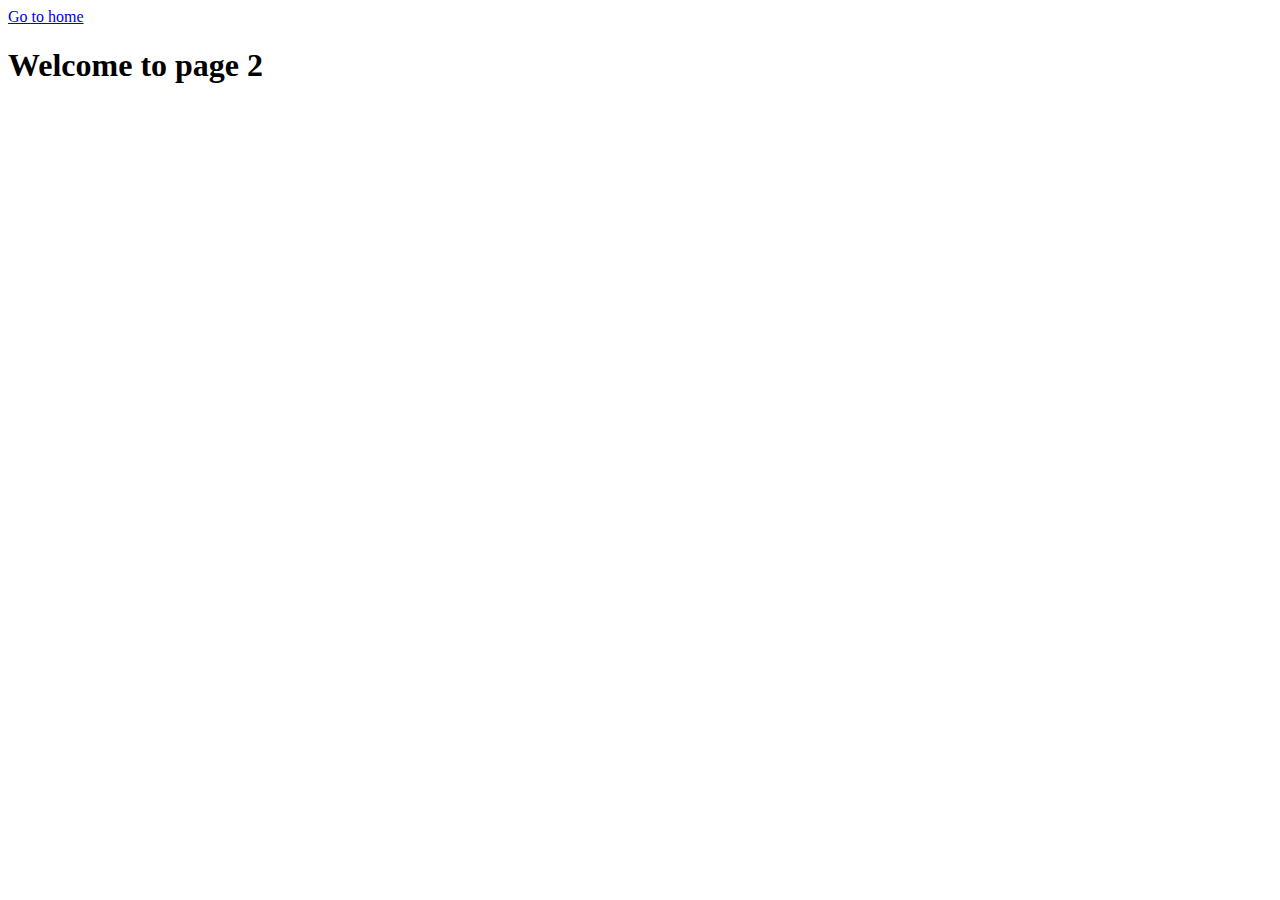
<file: page-2.html>
<!DOCTYPE html>
<html lang="en">
  <head>
    <meta charset="UTF-8" />
    <meta http-equiv="X-UA-Compatible" content="IE=edge" />
    <meta name="viewport" content="width=device-width, initial-scale=1.0" />
    <title>Page 2</title>
  </head>
  <body>
    <section>
      <a href="./index.html">Go to home</a>
      <h1>Welcome to page 2</h1>
    </section>
  </body>
</html>
</file>
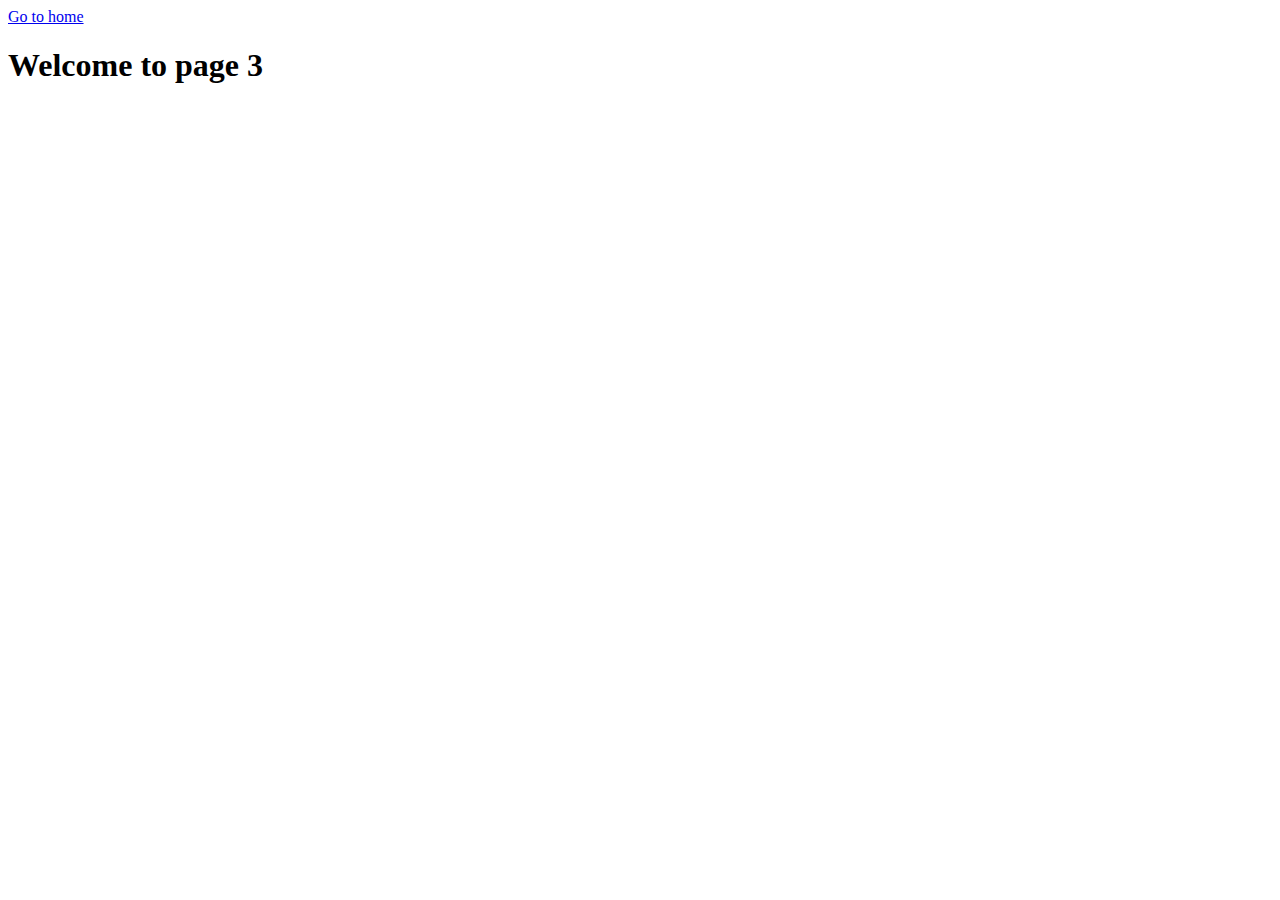
<file: page-3.html>
<!DOCTYPE html>
<html lang="en">
  <head>
    <meta charset="UTF-8" />
    <meta http-equiv="X-UA-Compatible" content="IE=edge" />
    <meta name="viewport" content="width=device-width, initial-scale=1.0" />
    <title>Page 3</title>
  </head>
  <body>
    <section>
      <a href="./index.html">Go to home</a>
      <h1>Welcome to page 3</h1>
    </section>
  </body>
</html>
</file>
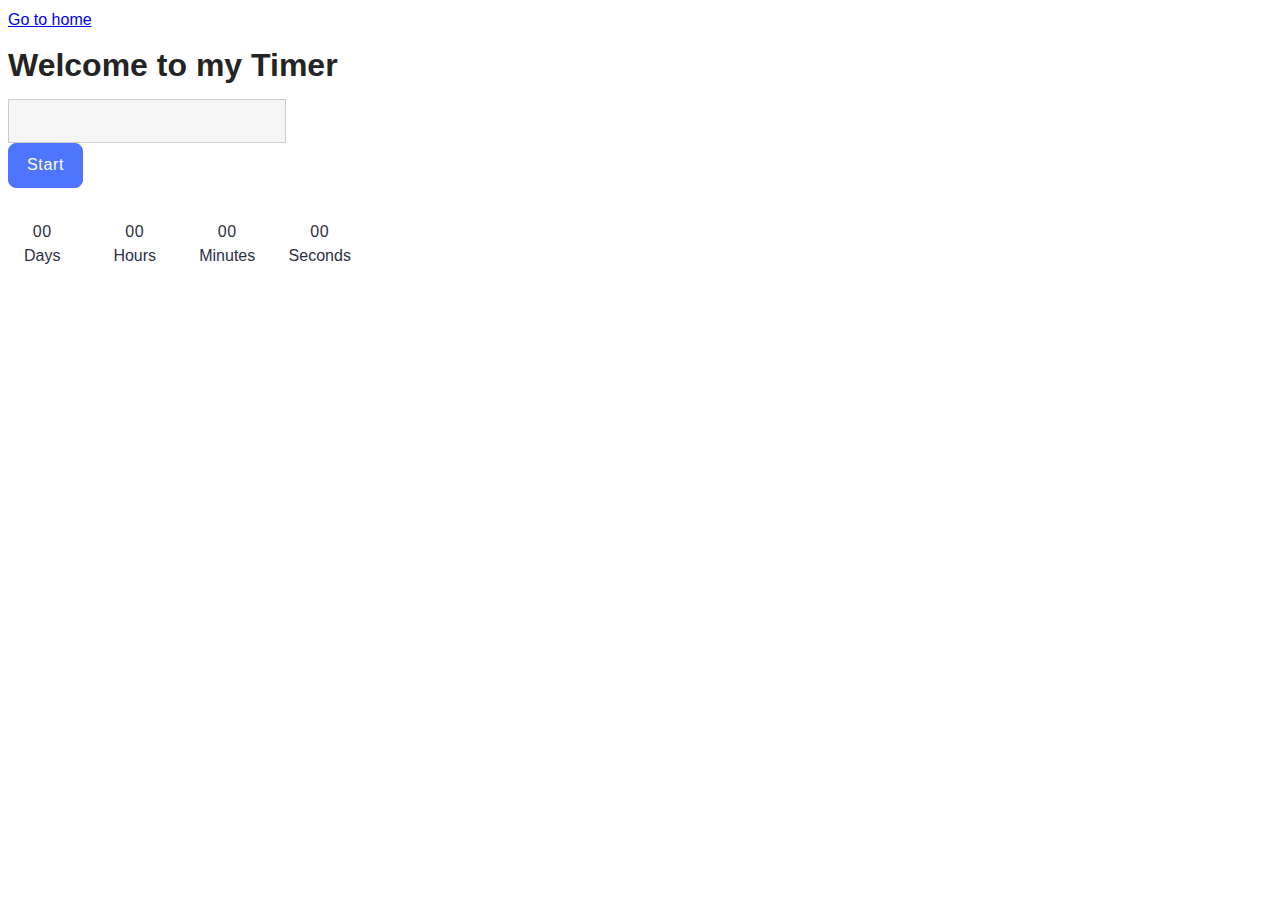
<file: src/1-timer.html>
<!DOCTYPE html>
<html lang="en">
  <head>
    <meta charset="UTF-8" />
    <meta http-equiv="X-UA-Compatible" content="IE=edge" />
    <meta name="viewport" content="width=device-width, initial-scale=1.0" />
    <link rel="stylesheet" href="./css/styles.css" />
    <title>Timer</title>
  </head>
  <body>
    <section>
      <a href="./index.html">Go to home</a>
      <h1>Welcome to my Timer</h1>
    </section>

    <input type="text" id="datetime-picker" />
    <button type="button" data-start>Start</button>

    <div class="timer">
      <div class="field">
        <span class="value" data-days>00</span>
        <span class="label">Days</span>
      </div>
      <div class="field">
        <span class="value" data-hours>00</span>
        <span class="label">Hours</span>
      </div>
      <div class="field">
        <span class="value" data-minutes>00</span>
        <span class="label">Minutes</span>
      </div>
      <div class="field">
        <span class="value" data-seconds>00</span>
        <span class="label">Seconds</span>
      </div>
    </div>

    <script type="module" src="./js/1-timer.js"></script>
  </body>
</html>
</file>
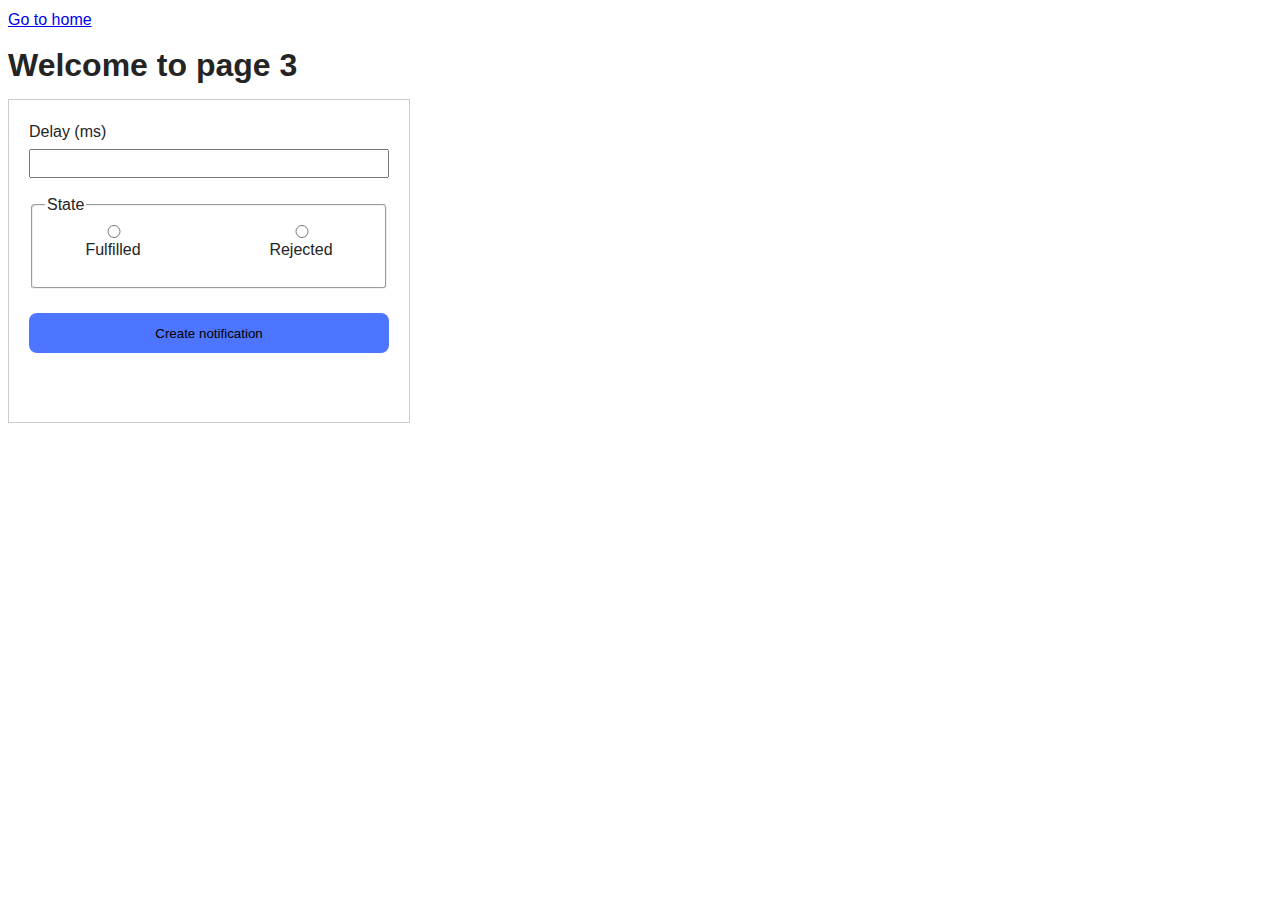
<file: src/2-snackbar.html>
<!DOCTYPE html>
<html lang="en">
  <head>
    <meta charset="UTF-8" />
    <meta http-equiv="X-UA-Compatible" content="IE=edge" />
    <meta name="viewport" content="width=device-width, initial-scale=1.0" />
    <link rel="stylesheet" href="./css/styles.css" />
    <title>Page 3</title>
  </head>
  <body>
    <section>
      <a href="./index.html">Go to home</a>
      <h1>Welcome to page 3</h1>
    </section>

    <form class="form">
      <label>
        Delay (ms)
        <input type="number" name="delay" required />
      </label>

      <fieldset>
        <legend>State</legend>
        <label>
          <input type="radio" name="state" value="fulfilled" required />
          Fulfilled
        </label>
        <label>
          <input type="radio" name="state" value="rejected" required />
          Rejected
        </label>
      </fieldset>

      <button type="submit">Create notification</button>
    </form>

    <script type="module" src="./js/2-snackbar.js"></script>
  </body>
</html>
</file>
<file: src/css/styles.css>
/**
  |============================
  | include css partials with
  | default @import url()
  |============================
*/

:root {
  font-family: Inter, Avenir, Helvetica, Arial, sans-serif;
  font-size: 16px;
  line-height: 24px;
  font-weight: 400;

  color: #242424;
  background-color: rgba(255, 255, 255, 0.87);

  font-synthesis: none;
  text-rendering: optimizeLegibility;
  -webkit-font-smoothing: antialiased;
  -moz-osx-font-smoothing: grayscale;
  -webkit-text-size-adjust: 100%;
}
/* body {
  font-family: Arial, sans-serif;
  display: flex;
  flex-direction: column;
  align-items: center;
  justify-content: center;
  height: 100vh;
  background-color: #f0f0f0;
  margin: 0;
} */
/* Загальні стилі */
/* Загальні стилі */
/* Загальні стилі для інпуту */
#datetime-picker {
  width: 272px;
  height: 40px;
  font: 400 16px / 150% var(--font-family);
  letter-spacing: 0.04em;
  color: #2e2f42; /* Колір тексту за замовчуванням */
  background-color: #f5f5f5;
  border: 1px solid #ccc;
  outline: none;
}

#datetime-picker:hover {
  background-color: #e6e6e6;
  border: 1px solid #fff;
}

#datetime-picker:focus {
  outline: none;
}

/* Стиль для інпуту з невалідною датою */
#datetime-picker.invalid-date {
  color: #989898; /* Змінюємо колір тексту на сірий */
  background-color: #f5f5f5;
}

button[data-start] {
  border-radius: 8px;
  padding: 8px 16px;
  width: 75px;
  height: 45px;
  font: 500 16px / 150% var(--font-family);
  letter-spacing: 0.04em;
  color: #fff;
  background: #4e75ff;
  cursor: pointer;
  border: 1px solid #4e75ff;
  transition: background-color 0.3s, color 0.3s;
}

button[data-start]:hover {
  background: #6c8cff;
  border: 1px solid #6c8cff;
}

button[data-start]:disabled {
  background: #cfcfcf;
  color: #989898;
  cursor: not-allowed;
  border: 1px solid #cfcfcf;
}

.timer {
  display: flex;
  gap: 24px;
  margin-top: 32px;
  width: 346px;
}
.field {
  display: flex;
  flex-direction: column;
  align-items: center;
  width: 82px;
  height: 72px;
}

.label {
  font: 400 16px / 150% var(--font-family);
  color: #2e2f42;
}

.value {
  font: 400 40px / 120% var(--font-family);
  letter-spacing: 0.04em;
  color: #2e2f42;
}

/* Контейнер форми */
.form {
  display: flex;
  flex-direction: column;
  width: 360px;
  height: 282px;
  padding: 20px;
  border: 1px solid #ccc;
}

/* Контейнер для поля Delay (ms) */
.form label {
  display: flex;
  flex-direction: column; /* Елементи всередині label будуть один під одним */
  margin-bottom: 15px; /* Відступ знизу між елементами */
}

/* Стиль для поля вводу Delay */
.form input[type='number'] {
  margin-top: 5px;
  padding: 5px;
}

/* Стиль для fieldset */
.form > fieldset {
  display: flex;
  align-items: flex-start;
  justify-content: space-around;
  flex-direction: row;
  gap: 48px;
  border-radius: 4px;
  margin-bottom: 24px;
}

/* Стиль для кожного label всередині fieldset */
.fieldset label {
  display: flex;
  align-items: center; /* Вирівнювання елементів по центру вертикалі */
  margin: 10px; /* Відступ знизу між мітками */
}

/* Стиль для кнопки */
button {
  border-radius: 8px;
  padding: 8px 16px;
  width: 360px;
  height: 40px;
  display: flex;
  align-items: center;
  justify-content: center;
  flex-direction: row;
  gap: 10px;
  background-color: #4e75ff;
  border: none;
}

button:hover {
  background-color: #6c8cff; /* Ефект при наведенні на кнопку */
}
</file>
